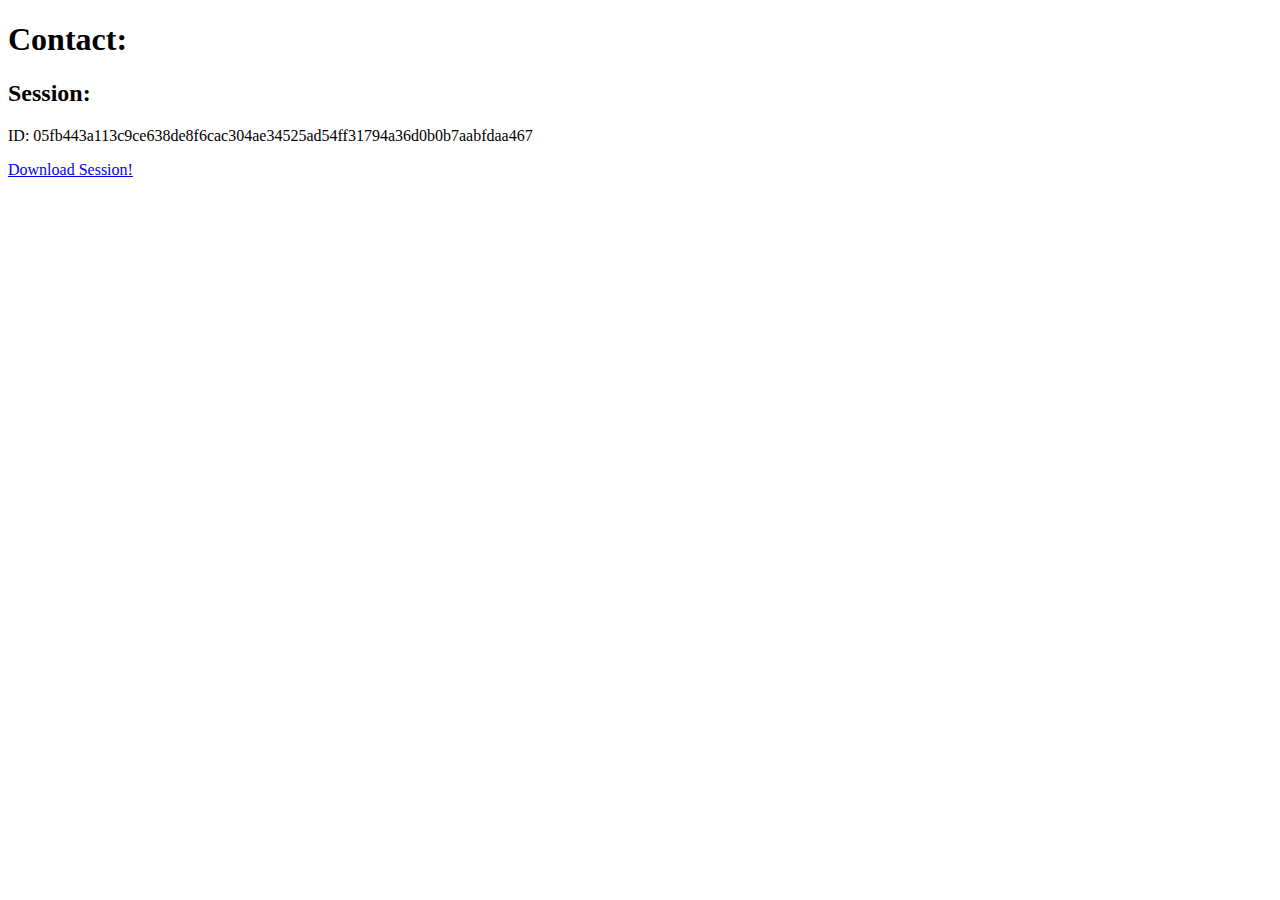
<file: contact/index.html>
<!DOCTYPE html>
<html>
  <head>
    <title>Contact Me</title>
  </head>
  <body>
    <h1>Contact:</h1>
    <h2>Session:</h2>
    <p>ID: 05fb443a113c9ce638de8f6cac304ae34525ad54ff31794a36d0b0b7aabfdaa467</p>
    <p><a href="https://getsession.org/download">Download Session!</a></p>
  </body>
</html>
</file>
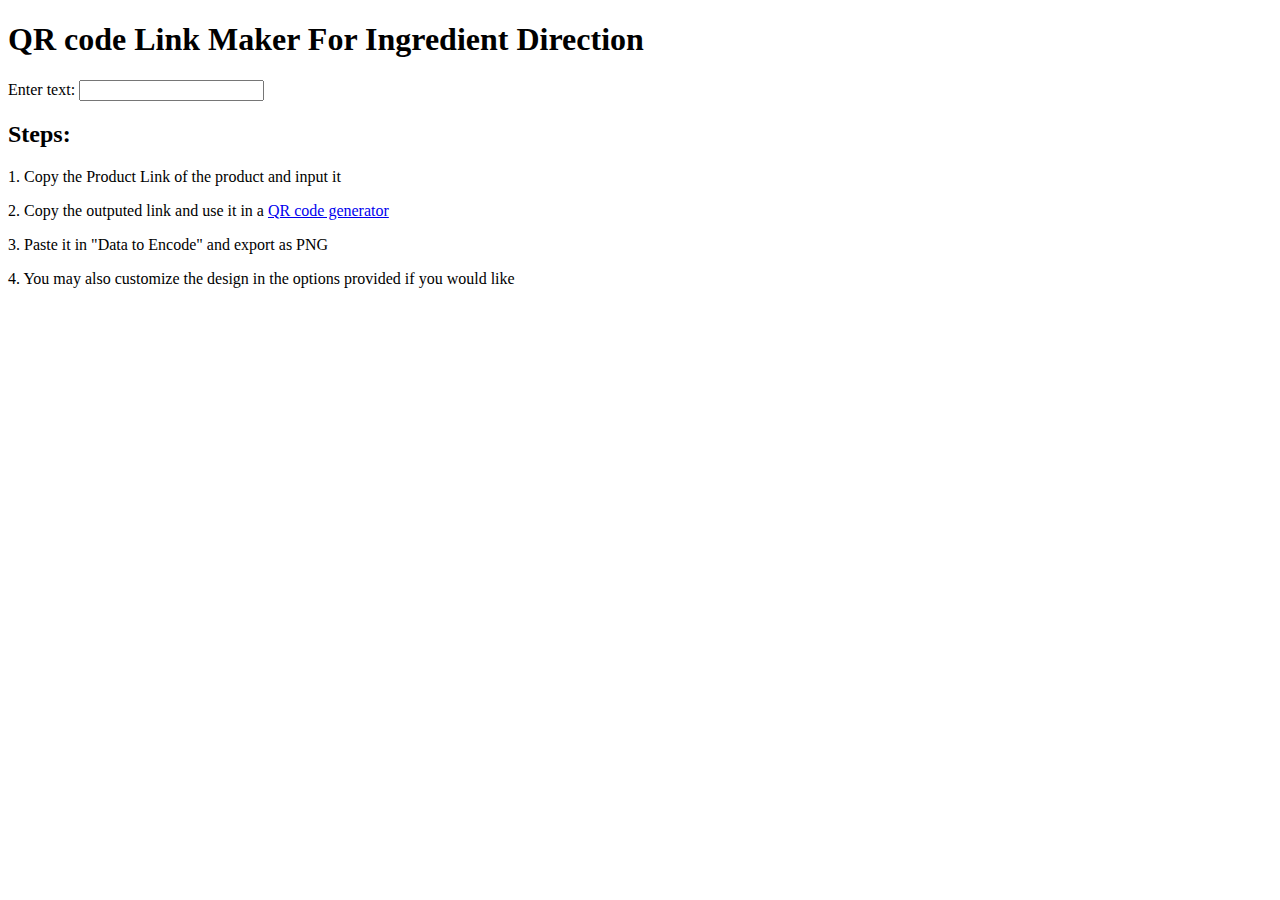
<file: tools/stasias_link_maker/index.html>
<!DOCTYPE html>
<html lang="en">
<head>
<meta charset="UTF-8">
<meta name="viewport" content="width=device-width, initial-scale=1.0">
<title>Input and Concatenate Example</title>
<script>
function concatenateText() {
    var inputText = document.getElementById('userInput').value;
    var concatenatedText = inputText + "#Share-template--18118121062614__main";
    document.getElementById('output').textContent = concatenatedText;
}
</script>
</head>
<body>
 <h1>QR code Link Maker For Ingredient Direction</h1> 
    <label for="userInput">Enter text:</label>
    <input type="text" id="userInput" oninput="concatenateText()">
    <div id="output"></div>
  <h2>
    Steps:
  </h2>
  <p>1. Copy the Product Link of the product and input it</p>
  <p>2. Copy the outputed link and use it in a <a href="https://mini-qr-code-generator.vercel.app/">QR code generator</a></p>
  <p>3. Paste it in "Data to Encode" and export as PNG</p>
  <p>4. You may also customize the design in the options provided if you would like</p>
</body>
</html>
</file>
